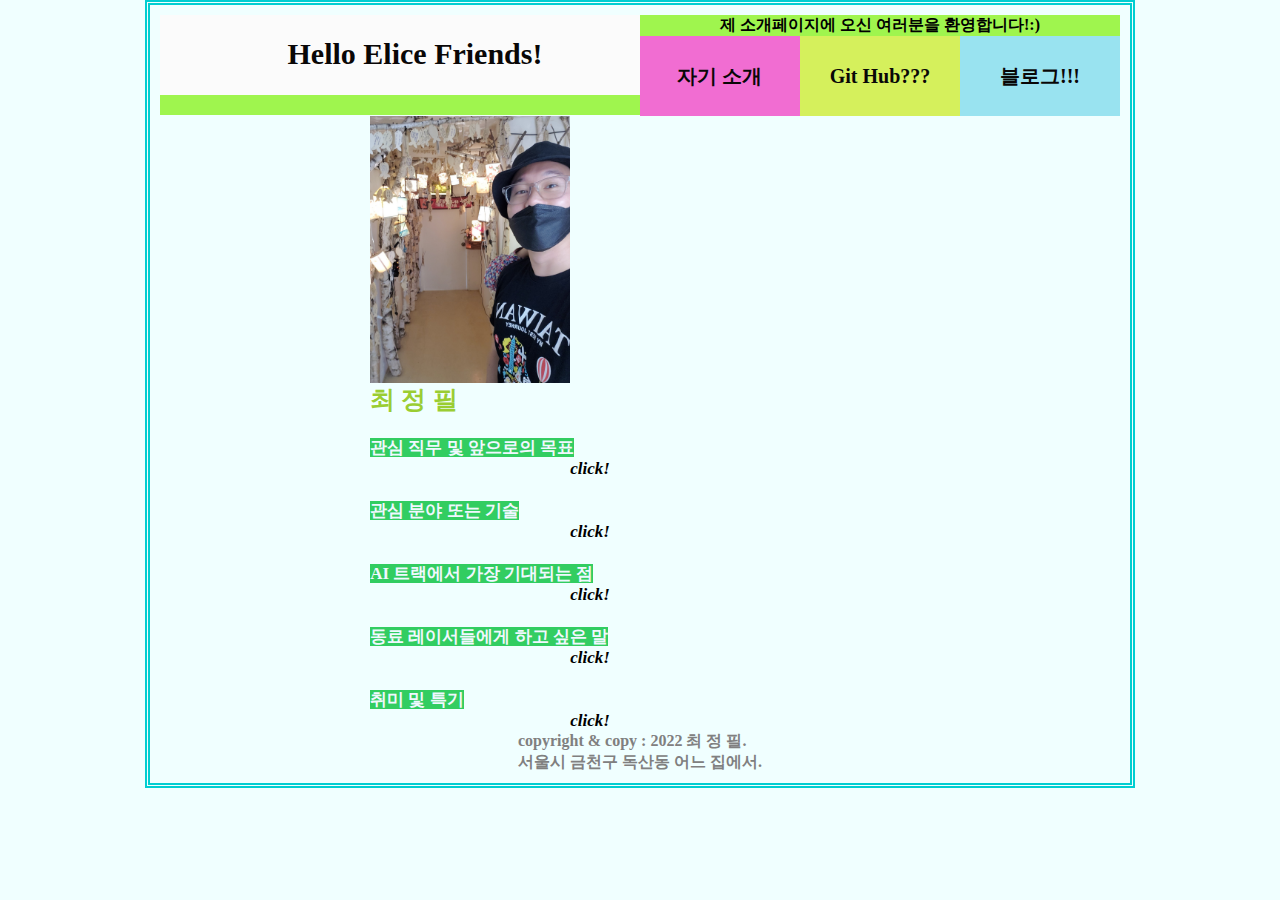
<file: index.html>
<!DOCTYPE html>
<html>
    <head>
        <meta charset="UTF-8" />
        <meta name="viewport" content="width=device-width, initial-scale=1.0" />
        <title>자기소개서</title>
        <link rel="stylesheet" href="index.css" />
    </head>

    <body>
      <div id="profile">
        <div class="container">
        <header id="intro">

          <h2>
            <a href="#">Hello Elice Friends!</a>
          </h2>
          
          <p>제 소개페이지에 오신 여러분을 환영합니다!:)</p>
          
          <nav>
            <ul>
              <li class="one"><a href="#">자기 소개</a></li>
              <li class="two"><a href="#">Git Hub???</a></li>
              <li class="three">
                <a href="https://blog.naver.com/vlf90" target="_blank">
                블로그!!!
                </a></li>
            </ul>
          </nav>
        </header>
        </div>
    
        <main role="main" id="main">
          <article class="one">
              <a href="#">
              <img src="profile.jpg" id="profilePic"/>

              <h3 style="color: yellowgreen;">최 정 필</h3>
              </a>
          </article>

              <span>
              <br>
              <strong>관심 직무 및 앞으로의 목표</strong>
              <br>
              <span id="first" onclick="document.querySelector('#first').innerHTML = '관심 직무 : 웹 및 앱 인공지능 개발자 <br> 앞으로의 목표 : <br> ① 고객 참여 쇼핑몰 홈페이지 <br> ② 주식 계산식 공유 플랫폼 <br> ③ 나는 솔로 오프라인 버전 어플'">
                <span style="font-style: italic">click!</span>
              </span>
              <br>
            
              <br>
              <strong>관심 분야 또는 기술</strong>
              <br>
              <span id="second" onclick="document.querySelector('#second').innerHTML = 'HTML, CSS, JS 및 딥러닝'">
                <span style="font-style: italic">click!</span>
              </span>
              <br>

              <br>
              <strong>AI 트랙에서 가장 기대되는 점</strong>
              <br>
              <span id="third" onclick="document.querySelector('#third').innerHTML = '프로그래밍 쉽던데?라고 자랑스럽게 말하기'">
                 <span style="font-style: italic">click!</span>
              </span>
              <br>

              <br>
              <strong>동료 레이서들에게 하고 싶은 말</strong>
              <br>
              <span id="fourth" onclick="document.querySelector('#fourth').innerHTML = '매일 어려워 포기하고 싶지만..(혹시..저만?;) <br> 함께 힘내서 컴퓨터와 친해져요 우리!'">
                <span style="font-style: italic">click!</span>              
              </span>
              <br>

              <br>
              <strong>취미 및 특기</strong>
              <br>
              <span id="fifth" onclick="document.querySelector('#fifth').innerHTML = '아침수영 및 아침 요가 / 집에서 함께 맛있는거 해먹기'">
                <span style="font-style: italic">click!</span>
              </span>
            
        
        </main>
    
        <footer id="footer">

          <div class="copyright">
            <p>copyright & copy : 2022 최 정 필.</p>
          </div>

          <div class="address">
            <p>서울시 금천구 독산동 어느 집에서.</p>
          </div>
        </footer>

      </div>  

      <script src="index.js"></script>

    </body>
</html>
</file>
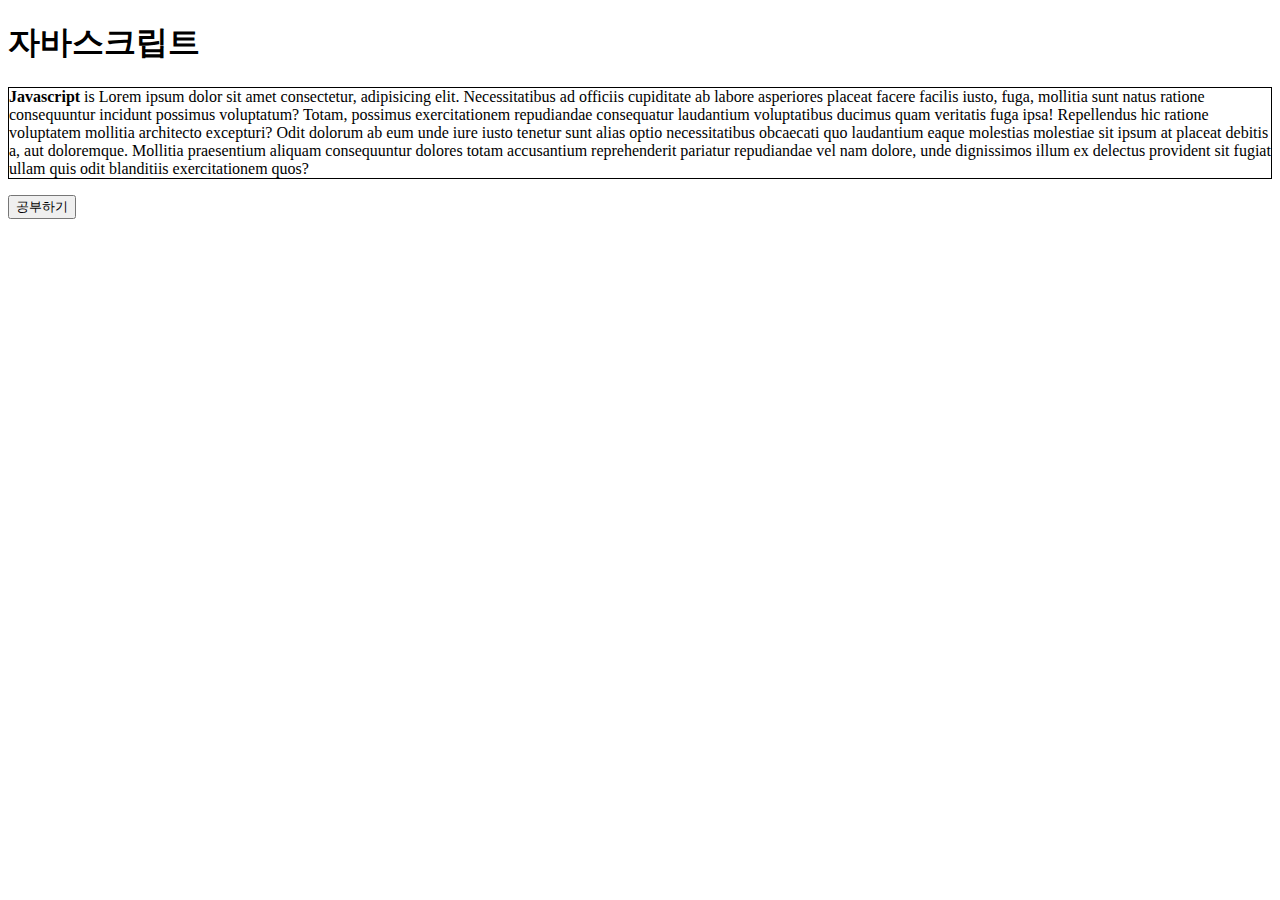
<file: 0704/index.html>
<!DOCTYPE html>
<html>
  <head>
    <meta charset="UTF-8" />
    <link rel="stylesheet" href="index.css" />
    <title>HTML 복습</title>
  </head>
  <body>
    <h1>자바스크립트</h1>
    <p>
      <strong>Javascript</strong> is Lorem ipsum dolor sit amet consectetur,
      adipisicing elit. Necessitatibus ad officiis cupiditate ab labore
      asperiores placeat facere facilis iusto, fuga, mollitia sunt natus ratione
      consequuntur incidunt possimus voluptatum? Totam, possimus exercitationem
      repudiandae consequatur laudantium voluptatibus ducimus quam veritatis
      fuga ipsa! Repellendus hic ratione voluptatem mollitia architecto
      excepturi? Odit dolorum ab eum unde iure iusto tenetur sunt alias optio
      necessitatibus obcaecati quo laudantium eaque molestias molestiae sit
      ipsum at placeat debitis a, aut doloremque. Mollitia praesentium aliquam
      consequuntur dolores totam accusantium reprehenderit pariatur repudiandae
      vel nam dolore, unde dignissimos illum ex delectus provident sit fugiat
      ullam quis odit blanditiis exercitationem quos?
    </p>
    <input type="button" value="공부하기" />
  </body>
</html>
</file>
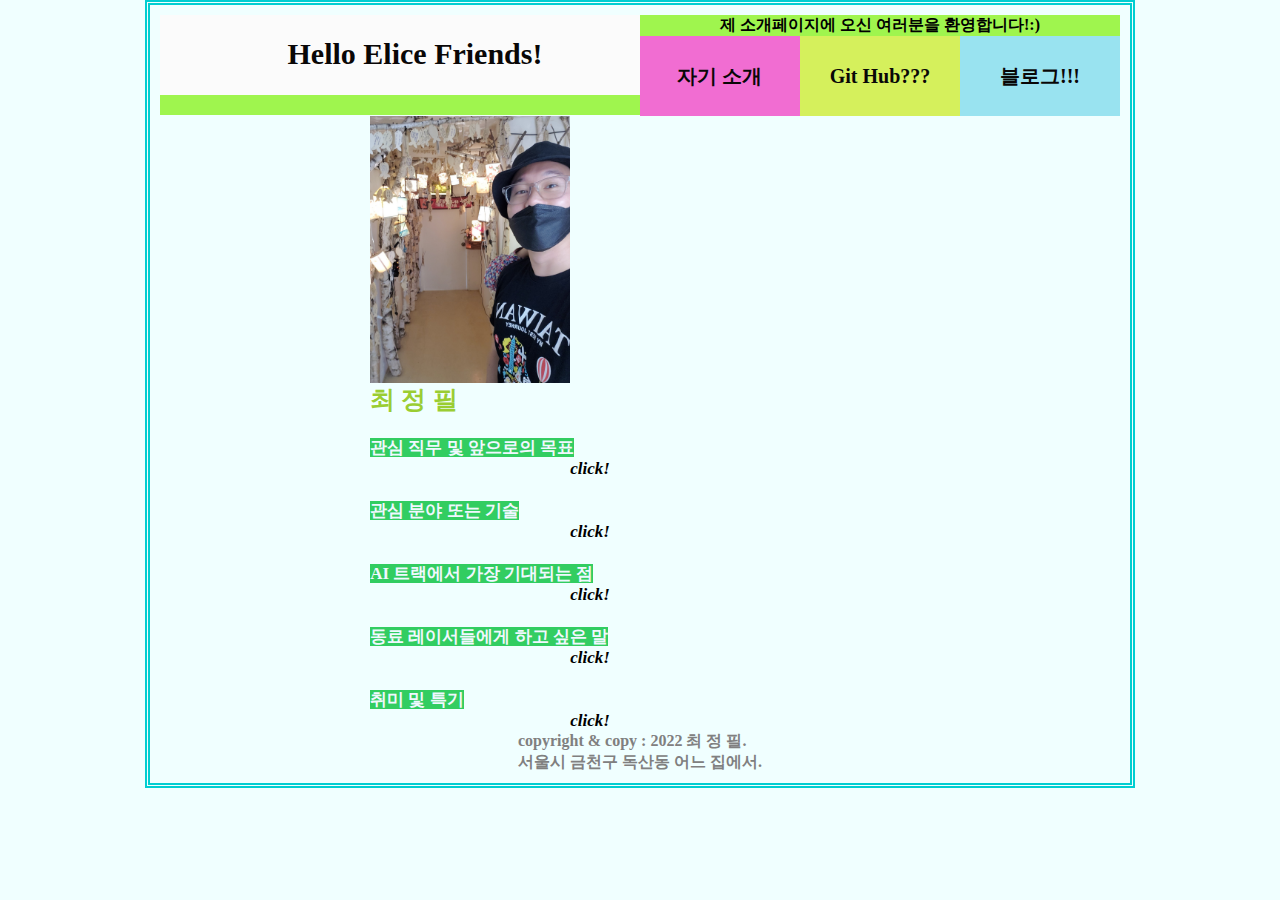
<file: 00교재 및 과제/자기소개서/index.html>
<!DOCTYPE html>
<html>
    <head>
        <meta charset="UTF-8" />
        <meta name="viewport" content="width=device-width, initial-scale=1.0" />
        <title>자기소개서</title>
        <link rel="stylesheet" href="index.css" />
    </head>

    <body>
      <div id="profile">
        <div class="container">
        <header id="intro">

          <h2>
            <a href="#">Hello Elice Friends!</a>
          </h2>
          
          <p>제 소개페이지에 오신 여러분을 환영합니다!:)</p>
          
          <nav>
            <ul>
              <li class="one"><a href="#">자기 소개</a></li>
              <li class="two"><a href="#">Git Hub???</a></li>
              <li class="three">
                <a href="https://blog.naver.com/vlf90" target="_blank">
                블로그!!!
                </a></li>
            </ul>
          </nav>
        </header>
        </div>
    
        <main role="main" id="main">
          <article class="one">
              <a href="#">
              <img src="profile.jpg" id="profilePic"/>

              <h3 style="color: yellowgreen;">최 정 필</h3>
              </a>
          </article>

              <span>
              <br>
              <strong>관심 직무 및 앞으로의 목표</strong>
              <br>
              <span id="first" onclick="document.querySelector('#first').innerHTML = '관심 직무 : 웹 및 앱 인공지능 개발자 <br> 앞으로의 목표 : <br> ① 고객 참여 쇼핑몰 홈페이지 <br> ② 주식 계산식 공유 플랫폼 <br> ③ 나는 솔로 오프라인 버전 어플'">
                <span style="font-style: italic">click!</span>
              </span>
              <br>
            
              <br>
              <strong>관심 분야 또는 기술</strong>
              <br>
              <span id="second" onclick="document.querySelector('#second').innerHTML = 'HTML, CSS, JS 및 딥러닝'">
                <span style="font-style: italic">click!</span>
              </span>
              <br>

              <br>
              <strong>AI 트랙에서 가장 기대되는 점</strong>
              <br>
              <span id="third" onclick="document.querySelector('#third').innerHTML = '프로그래밍 쉽던데?라고 자랑스럽게 말하기'">
                 <span style="font-style: italic">click!</span>
              </span>
              <br>

              <br>
              <strong>동료 레이서들에게 하고 싶은 말</strong>
              <br>
              <span id="fourth" onclick="document.querySelector('#fourth').innerHTML = '매일 어려워 포기하고 싶지만..(혹시..저만?;) <br> 함께 힘내서 컴퓨터와 친해져요 우리!'">
                <span style="font-style: italic">click!</span>              
              </span>
              <br>

              <br>
              <strong>취미 및 특기</strong>
              <br>
              <span id="fifth" onclick="document.querySelector('#fifth').innerHTML = '아침수영 및 아침 요가 / 집에서 함께 맛있는거 해먹기'">
                <span style="font-style: italic">click!</span>
              </span>
            
        
        </main>
    
        <footer id="footer">

          <div class="copyright">
            <p>copyright & copy : 2022 최 정 필.</p>
          </div>

          <div class="address">
            <p>서울시 금천구 독산동 어느 집에서.</p>
          </div>
        </footer>

      </div>  

      <script src="index.js"></script>

    </body>
</html>
</file>
<file: index.css>
* {
  margin: 0;
  padding: 0;
}

img {
  vertical-align: middle;
}

/* - - - - - - 위에는 디폴트 값 - - - - - - */
/* - - - - - - - - - - - - - - - - - - - - */

body {
  background-color: azure;
  font-family: Times, Arial, sans-serif;
  font-weight: bold
}

body, #profile {
  display: flex;
  flex-direction: column;
  align-items: center;
  
}

#profile {
  padding: 10px;
  border: double darkturquoise 5px;
  }

/* - - - - - - 위에는 body 값 - - - - - - */

header {
  text-align: center;
}

.container {
  width: 960px;
}

#intro {
  width:100%;
  height:80px;
  background-color:rgb(159, 245, 78);
}

ol, ul {
  list-style: none;
}

a {
  text-decoration: none;
  color: rgb(9, 7, 7);
}

#intro {
  width: 100%;
  height: 100px;
}

#intro h2 {
  float: left;
  width: 50%; 
  height: 80px;
  background-color: #fbfbfb;
}
#intro h2 a {
  display: block;
  padding: 22px 0 0 30px;
  font-size: 30px;
}

#intro nav {
  float: right;
  width: 50%;
  height: 80px;
  background-color: pink;
}

#intro nav ul li {
  width: 33.33333%;
  height: 80px;
  float: left;
  text-align: center;
  line-height: 80px;
}

#intro nav ul li.one {
  background-color: #f16dd2;
}
#intro nav ul li.two {
  background-color: #d5f05c;
}
#intro nav ul li.three {
  background-color: #99e3f0;
}

#intro nav ul li a {
  font-size: 20px;
  font-weight: bold;
}

#profilePic {
  width: 200px;
}

h3 {
  font-style: normal;
  font-size: 25px;
  font-display: ;
}

/* - - - - - - 위에는 header 값 - - - - - - */

span {
  padding: 100px;
  font-size: 17px;
}

strong {
  color: aliceblue;
  background-color: rgb(50, 205, 97);
}

footer {
  color: gray;
}
</file>
<file: 0704/index.css>
p {
    border: 1px solid black;
  }
</file>
<file: 00교재 및 과제/자기소개서/index.css>
* {
  margin: 0;
  padding: 0;
}

img {
  vertical-align: middle;
}

/* - - - - - - 위에는 디폴트 값 - - - - - - */
/* - - - - - - - - - - - - - - - - - - - - */

body {
  background-color: azure;
  font-family: Times, Arial, sans-serif;
  font-weight: bold
}

body, #profile {
  display: flex;
  flex-direction: column;
  align-items: center;
  
}

#profile {
  padding: 10px;
  border: double darkturquoise 5px;
  }

/* - - - - - - 위에는 body 값 - - - - - - */

header {
  text-align: center;
}

.container {
  width: 960px;
}

#intro {
  width:100%;
  height:80px;
  background-color:rgb(159, 245, 78);
}

ol, ul {
  list-style: none;
}

a {
  text-decoration: none;
  color: rgb(9, 7, 7);
}

#intro {
  width: 100%;
  height: 100px;
}

#intro h2 {
  float: left;
  width: 50%; 
  height: 80px;
  background-color: #fbfbfb;
}
#intro h2 a {
  display: block;
  padding: 22px 0 0 30px;
  font-size: 30px;
}

#intro nav {
  float: right;
  width: 50%;
  height: 80px;
  background-color: pink;
}

#intro nav ul li {
  width: 33.33333%;
  height: 80px;
  float: left;
  text-align: center;
  line-height: 80px;
}

#intro nav ul li.one {
  background-color: #f16dd2;
}
#intro nav ul li.two {
  background-color: #d5f05c;
}
#intro nav ul li.three {
  background-color: #99e3f0;
}

#intro nav ul li a {
  font-size: 20px;
  font-weight: bold;
}

#profilePic {
  width: 200px;
}

h3 {
  font-style: normal;
  font-size: 25px;
  font-display: ;
}

/* - - - - - - 위에는 header 값 - - - - - - */

span {
  padding: 100px;
  font-size: 17px;
}

strong {
  color: aliceblue;
  background-color: rgb(50, 205, 97);
}

footer {
  color: gray;
}
</file>
